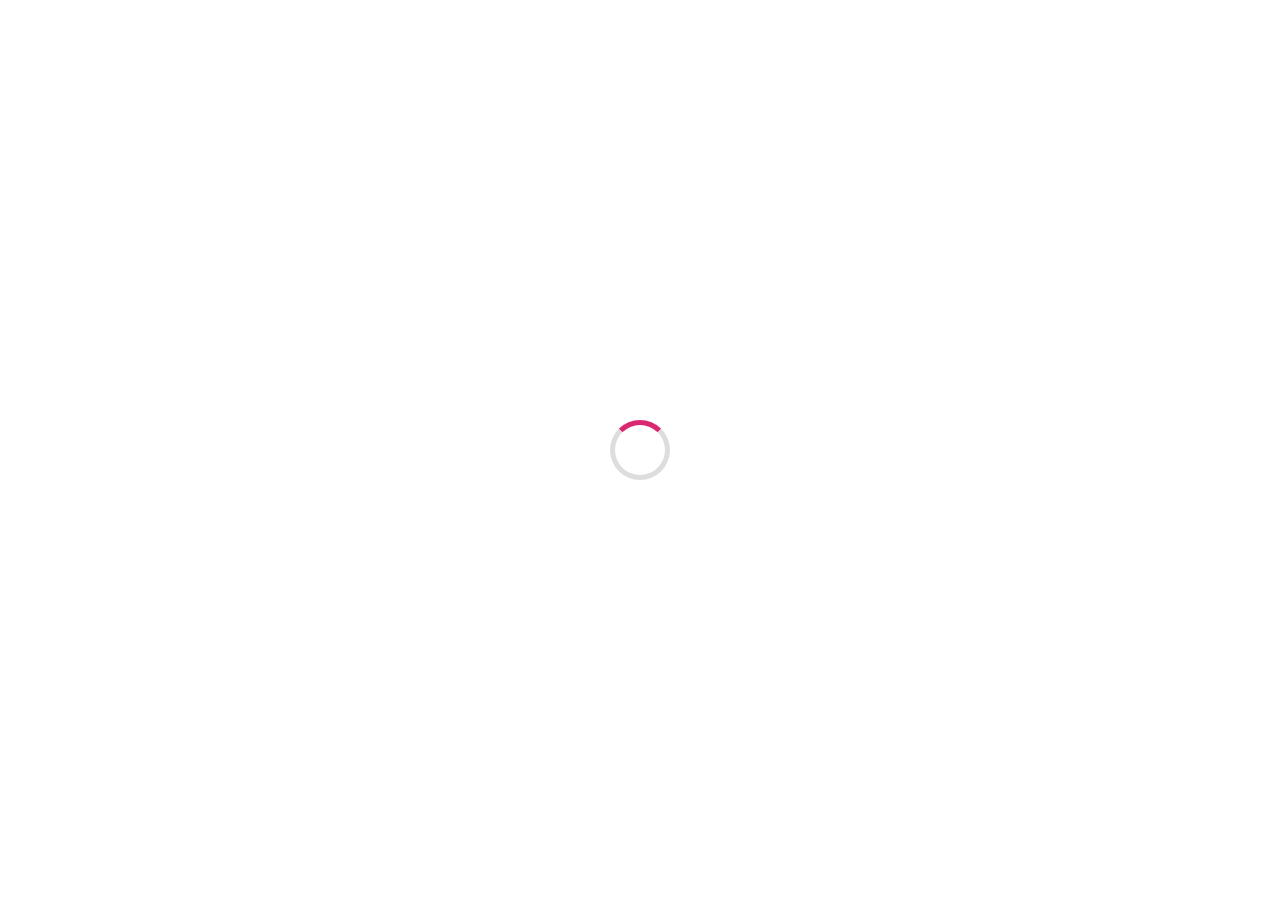
<file: index.html>
<!DOCTYPE html>
<html lang="es">
<head>
    <meta charset="UTF-8">
    <meta name="viewport" content="width=device-width, initial-scale=1.0">
    <title>ClickShop | Ecommerce</title>
    <link rel="stylesheet" href="style.css">
    <link href="https://fonts.googleapis.com/css2?family=Outfit:wght@300;400;600;700;800&display=swap" rel="stylesheet">
    <link rel="stylesheet" href="https://cdnjs.cloudflare.com/ajax/libs/font-awesome/6.5.0/css/all.min.css">
</head>

<body>  

    <!-- LOADER -->
    <div id="loader"><div class="spinner"></div></div>

    <!-- HEADER -->
    <header>
        <div class="logoContainer"><img src="img/logo.png" class="logo" alt="logo"></div>

        <div class="controles"><input type="text" id="buscador" placeholder="Buscar productos...">

            <select id="filtroCategorias"><option value="all">Todas las categorías</option></select>

            <button id="btnTema"><i class="fa-solid fa-moon"></i></button>

            <a href="carrito.html" class="carrito"><i class="fa-solid fa-cart-shopping"></i><span id="contadorCarrito">0</span> </a>

        </div>

    </header>
        <!-- BANNER -->
       <section class="banner">
          <img src="img/banner.png" alt="Banner principal">
       </section>

    <!-- PRODUCTOS -->
    <main><div id="gridProductos" class="gridProductos"></div></main>

    <!-- MODAL -->
    <div id="modal" class="modal">

        <div class="modalContenido">

            <span id="cerrarModal">&times;</span>

            <img id="modalImagen">
            <div class="modalInfo">
                <h2 id="modalTitulo"></h2>
                <p id="modalDescripcion"></p>
                <p id="modalCategoria"></p>
                <p id="modalPrecio"></p>
            </div>
        </div>

    </div>

    <!-- SCRIPTS -->
    <script src="js/dom.js"></script>
    <script src="js/app.js"></script>

</body>
</html>
</file>
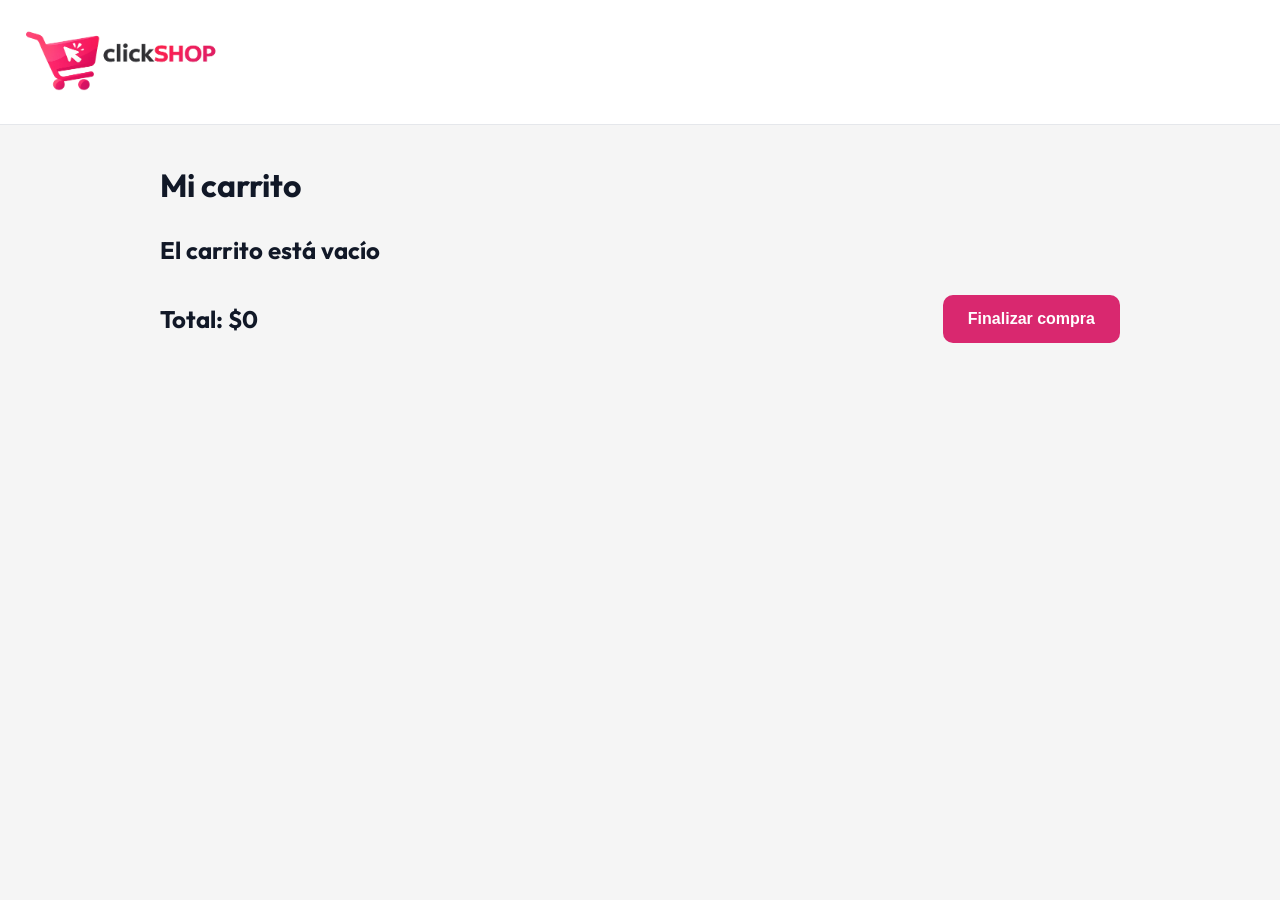
<file: carrito.html>
<!DOCTYPE html>
<html lang="es">

<head>
    <meta charset="UTF-8">
    <meta name="viewport" content="width=device-width, initial-scale=1.0">
    <title>Carrito</title>
    <link rel="stylesheet" href="style.css">
    <link href="https://fonts.googleapis.com/css2?family=Outfit:wght@300;400;600;700;800&display=swap" rel="stylesheet">
    <link rel="stylesheet" href="https://cdnjs.cloudflare.com/ajax/libs/font-awesome/6.5.0/css/all.min.css">
</head>

<body>

    <header>
        <div class="logoContainer"><a href="index.html"><img src="img/logo.png" class="logo"></a></div>
    </header>

    <main class="contenedorCarrito">
        <h1> Mi carrito </h1>
        <div id="contenedorCarrito"></div>
        <div class="resumenCarrito"><h2 id="totalCarrito"> Total: $0 </h2>
            <button id="btnComprar"> Finalizar compra </button>
        </div>
    </main>

    <script src="js/carrito.js"></script>

</body>

</html>
</file>
<file: style.css>
:root {
    --primario: #d9286f;
    --secundario: #eb162b;
    --fondo: #f5f5f5;
    --texto: #111827;
    --card: white;
    --borde: #e5e7eb;
}

[data-tema="dark"] {
    --fondo: #111827;
    --texto: white;
    --card: #1f2937;
    --borde: #374151;
}

* {
    margin: 0;
    padding: 0;
    box-sizing: border-box;
}

body {
    font-family: "Outfit", sans-serif;
    background: var(--fondo);
    color: var(--texto);
    overflow-x: hidden;

}

/* HEADER */
header {
    padding: 20px;
    display: flex;
    justify-content: space-between;
    align-items: center;
    border-bottom: 1px solid var(--borde);
    position: sticky;
    top: 0;
    background: var(--card);
    z-index: 100;
}

.logo {
    height: 5rem;
}


.controles {
    display: flex;
    gap: 15px;
    align-items: center;
}

#buscador,
#filtroCategorias {
    padding: 10px;
    border-radius: 10px;
    border: 1px solid var(--borde);
}

#btnTema {
    width: 45px;
    height: 45px;
    border: none;
    border-radius: 50%;
    cursor: pointer;
    background: var(--primario);
    color: white;
    font-size: 18px;
}

.carrito {
    position: relative;
    font-size: 28px;
    color: rgba(0, 0, 0, 0.836);

}

#contadorCarrito {
    position: absolute;
    top: -10px;
    right: -10px;
    background: red;
    color: white;
    width: 22px;
    height: 22px;
    border-radius: 50%;
    display: flex;
    justify-content: center;
    align-items: center;
    font-size: 12px;
}

/* BANNER */
.banner {
    padding: 15px 30px;
}

.banner img {
    width: 100%;
    display: block;
    border-radius: 20px;
    object-fit: cover;
}

/* PRODUCTOS */
main {
    padding: 30px;
}

.gridProductos {
    display: grid;
    grid-template-columns:
        repeat(auto-fit, minmax(260px, 1fr));
    gap: 25px;
}

/* CARD */
.card {
    background: var(--card);
    border-radius: 20px;
    overflow: hidden;
    border: 1px solid var(--borde);
    transition: 0.3s;
}

.card:hover {
    transform: translateY(-5px);
}

.cardImagen {
    height: 250px;
    background: white;
    display: flex;
    justify-content: center;
    align-items: center;
    padding: 20px;
}

.cardImagen img {
    max-width: 100%;
    max-height: 100%;
    object-fit: contain;
}

.cardInfo {
    padding: 20px;
}

.cardTitulo {
    font-size: 20px;
    margin-bottom: 15px;
    height: 55px;
    overflow: hidden;
}

.cardPrecio {
    color: var(--primario);
    font-size: 30px;
    font-weight: bold;
    margin-bottom: 15px;
}

.cardBotones {
    display: flex;
    gap: 10px;
}

.btn {
    flex: 1;
    padding: 10px;
    border: none;
    border-radius: 10px;
    cursor: pointer;
    font-weight: bold;
}

.btnDetalle {
    background: #e5e7eb;
}

.btnAgregar {
    background: var(--primario);
    color: white;
}

/* MODAL */
.modal {
    position: fixed;
    top: 0;
    left: 0;
    width: 100%;
    height: 100%;
    background: rgba(0, 0, 0, 0.7);
    display: none;
    justify-content: center;
    align-items: center;
    padding: 20px;
    z-index: 999;
}

.modalContenido {
    background: var(--card);
    color: var(--texto);
    width: 90%;
    max-width: 900px;
    border-radius: 20px;
    padding: 30px;
    position: relative;
    display: flex;
    gap: 30px;
    align-items: center;
    animation: aparecer 0.3s ease;
}

.modalContenido img {
    width: 300px;
    height: 300px;
    object-fit: contain;
    background: white;
    border-radius: 15px;
    padding: 20px;
    flex-shrink: 0;
}

.modalInfo {
    flex: 1;
}

.modalInfo h2 {
    font-size: 32px;
    margin-bottom: 15px;
}

.modalInfo p {
    margin-bottom: 15px;
    line-height: 1.6;
}

#modalPrecio {
    font-size: 30px;
    font-weight: bold;
    color: var(--primario);
}

#cerrarModal {
    position: absolute;
    top: 10px;
    right: 20px;
    font-size: 35px;
    cursor: pointer;
    font-weight: bold;
}

/* LOADER */
#loader {
    position: fixed;
    width: 100%;
    height: 100%;
    background: white;
    display: flex;
    justify-content: center;
    align-items: center;
    z-index: 9999;
}

.spinner {
    width: 60px;
    height: 60px;
    border: 5px solid #ddd;
    border-top: 5px solid var(--primario);
    border-radius: 50%;
    animation: girar 1s linear infinite;
}

@keyframes girar {
    100% {
        transform: rotate(360deg);
    }
}

@keyframes aparecer {
    from {
        opacity: 0;
        transform: scale(0.8);
    }

    to {
        opacity: 1;
        transform: scale(1);
    }
}

/* RESPONSIVE */
@media(max-width: 768px) {
    header {
        flex-direction: column;
        gap: 20px;
    }

    .controles {
        flex-wrap: wrap;
        justify-content: center;
    }

    .modalContenido {
        flex-direction: column;
        text-align: center;
        max-height: 90vh;
        overflow-y: auto;
    }

    .modalContenido img {
        width: 220px;
        height: 220px;
    }

    .modalInfo h2 {
        font-size: 24px;
    }
}

/* CARRITO */
.contenedorCarrito {
    max-width: 1000px;
    margin: auto;
    padding: 40px 20px;
}

.contenedorCarrito h1 {
    margin-bottom: 30px;
}

.itemCarrito {
    background: var(--card);
    border: 1px solid var(--borde);
    border-radius: 20px;
    padding: 20px;
    display: flex;
    align-items: center;
    gap: 20px;
    margin-bottom: 20px;
}

.itemCarrito img {
    width: 120px;
    height: 120px;
    object-fit: contain;
    background: white;
    padding: 10px;
    border-radius: 10px;
}

.itemInfo {
    flex: 1;
}

.itemInfo h3 {
    margin-bottom: 10px;
}

.btnEliminar {
    background: red;
    color: white;
    border: none;
    padding: 10px 15px;
    border-radius: 10px;
    cursor: pointer;
}

.resumenCarrito {
    margin-top: 30px;
    display: flex;
    justify-content: space-between;
    align-items: center;
}

#btnComprar {
    background: var(--primario);
    color: white;
    border: none;
    padding: 15px 25px;
    border-radius: 10px;
    cursor: pointer;
    font-size: 16px;
    font-weight: bold;
}

/* RESPONSIVE */
@media(max-width: 768px) {
    .itemCarrito {
        flex-direction: column;
        text-align: center;
    }

    .resumenCarrito {
        flex-direction: column;
        gap: 20px;
    }
}
</file>
